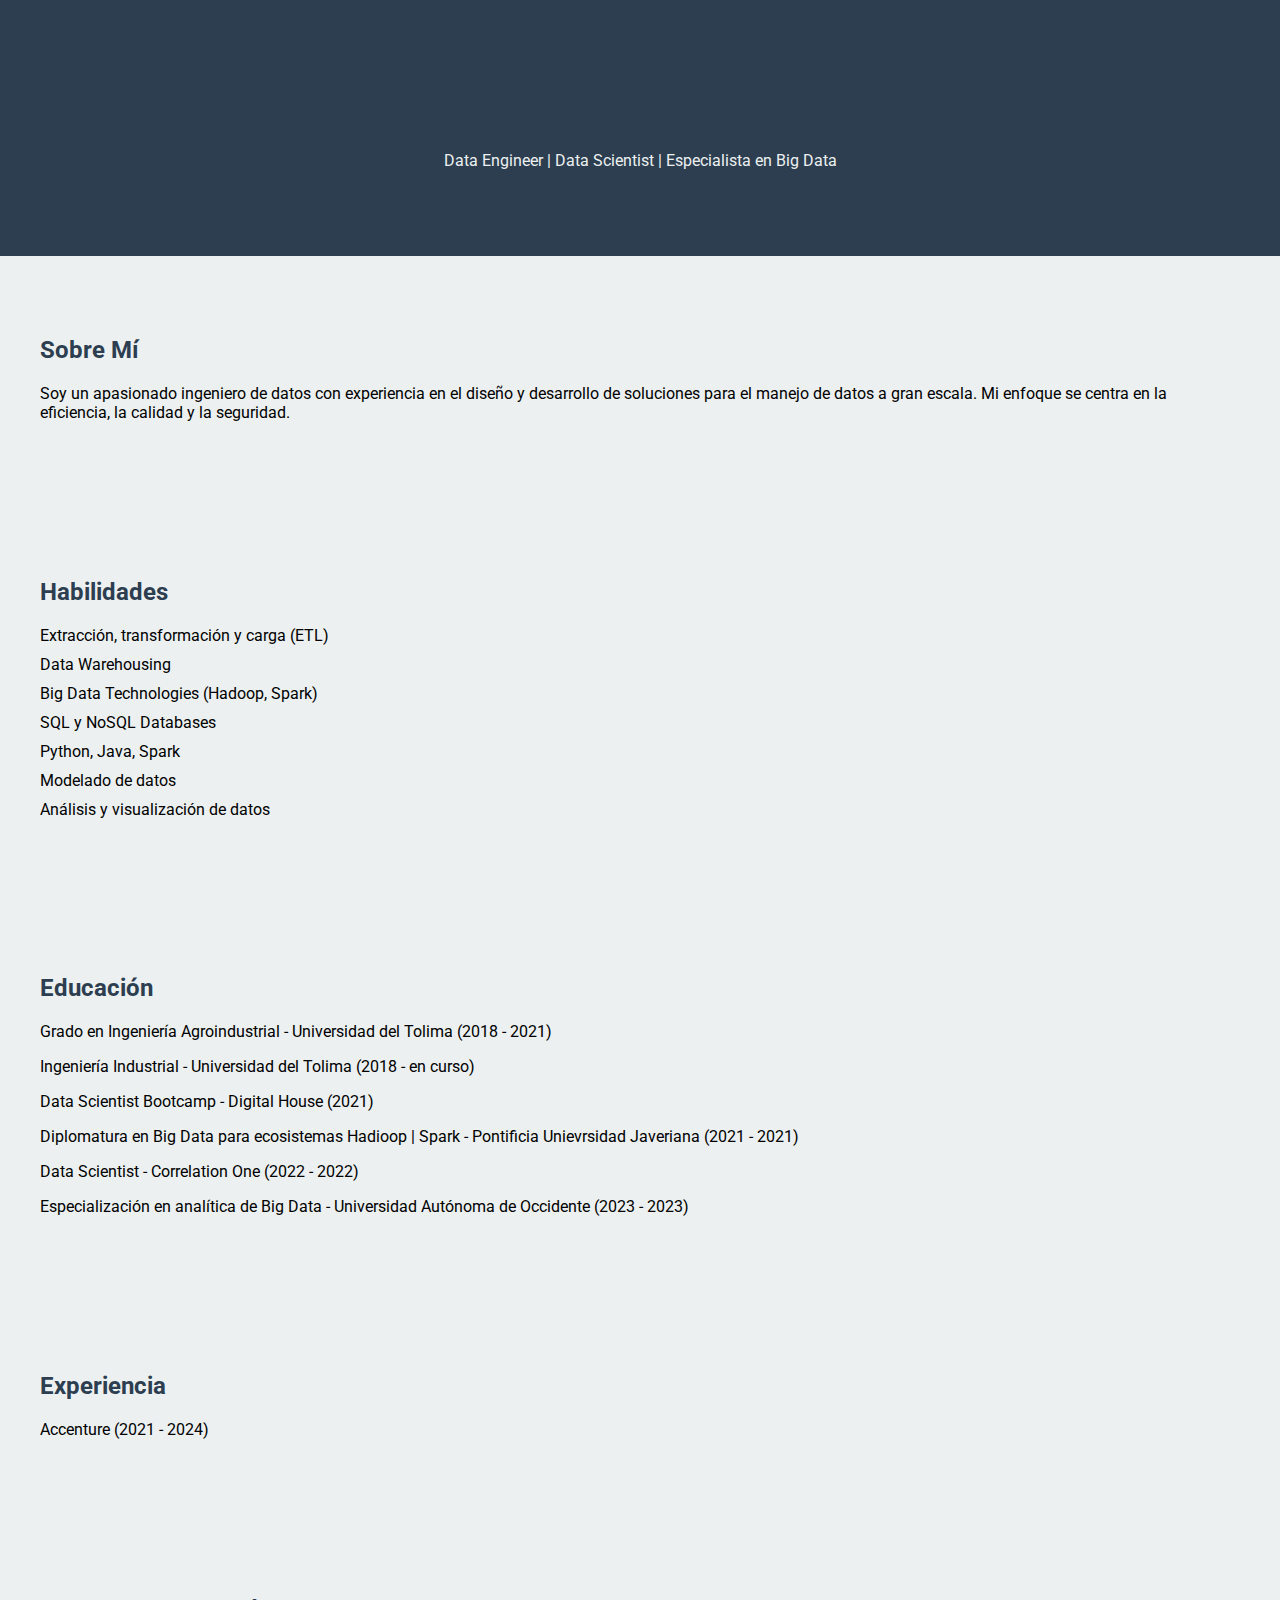
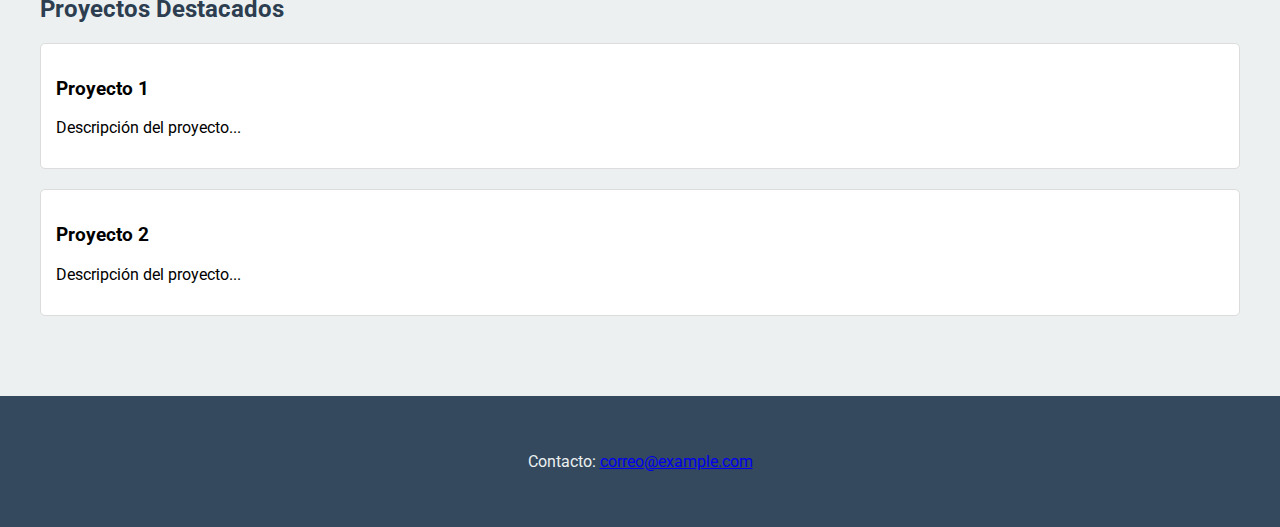
<file: index.html>
<!DOCTYPE html>
<html lang="es">
<head>
    <meta charset="UTF-8">
    <meta name="viewport" content="width=device-width, initial-scale=1.0">
    <title>Portafolio de Data Engineer</title>
    <link rel="stylesheet" href="https://fonts.googleapis.com/css?family=Roboto">
    <link rel="stylesheet" href="style.css">
</head>
<body>

    <header>
        <div class="container">
            <h1>Leyton Jean Piere Castro Clavijo</h1>
            <p>Data Engineer | Data Scientist | Especialista en Big Data</p>
        </div>
    </header>

    <section class="about-me">
        <div class="container">
            <h2>Sobre Mí</h2>
            <p>Soy un apasionado ingeniero de datos con experiencia en el diseño y desarrollo de soluciones para el manejo de datos a gran escala. Mi enfoque se centra en la eficiencia, la calidad y la seguridad.</p>
        </div>
    </section>

    <section class="skills">
        <div class="container">
            <h2>Habilidades</h2>
            <ul>
                <li>Extracción, transformación y carga (ETL)</li>
                <li>Data Warehousing</li>
                <li>Big Data Technologies (Hadoop, Spark)</li>
                <li>SQL y NoSQL Databases</li>
                <li>Python, Java, Spark</li>
                <li>Modelado de datos</li>
                <li>Análisis y visualización de datos</li>
            </ul>
        </div>
    </section>

    <section class="education">
        <div class="container">
            <h2>Educación</h2>
            <p>Grado en Ingeniería Agroindustrial - Universidad del Tolima (2018 - 2021)</p>
            <p>Ingeniería Industrial - Universidad del Tolima (2018 - en curso)</p>
            <p>Data Scientist Bootcamp - Digital House (2021)</p>
            <p>Diplomatura en Big Data para ecosistemas Hadioop | Spark - Pontificia Unievrsidad Javeriana (2021 - 2021)</p>
            <p>Data Scientist - Correlation One (2022 - 2022)</p>
            <p>Especialización en analítica de Big Data - Universidad Autónoma de Occidente (2023 - 2023)</p>
            <!-- Puedes agregar más información sobre tu educación aquí -->
        </div>
    </section>

    <section class="experience">
        <div class="container">
            <h2>Experiencia</h2>
            <p>Accenture (2021 - 2024)</p>
            <!-- Puedes agregar más información sobre tu educación aquí -->
        </div>
    </section>

    <section class="projects">
        <div class="container">
            <h2>Proyectos Destacados</h2>
            <!-- Puedes agregar información sobre tus proyectos aquí -->
            <div class="project">
                <h3>Proyecto 1</h3>
                <p>Descripción del proyecto...</p>
            </div>
            <div class="project">
                <h3>Proyecto 2</h3>
                <p>Descripción del proyecto...</p>
            </div>
        </div>
    </section>

    <footer>
        <div class="container">
            <p>Contacto: <a href="mailto:correo@example.com">correo@example.com</a></p>
        </div>
    </footer>

</body>
</html>
</file>
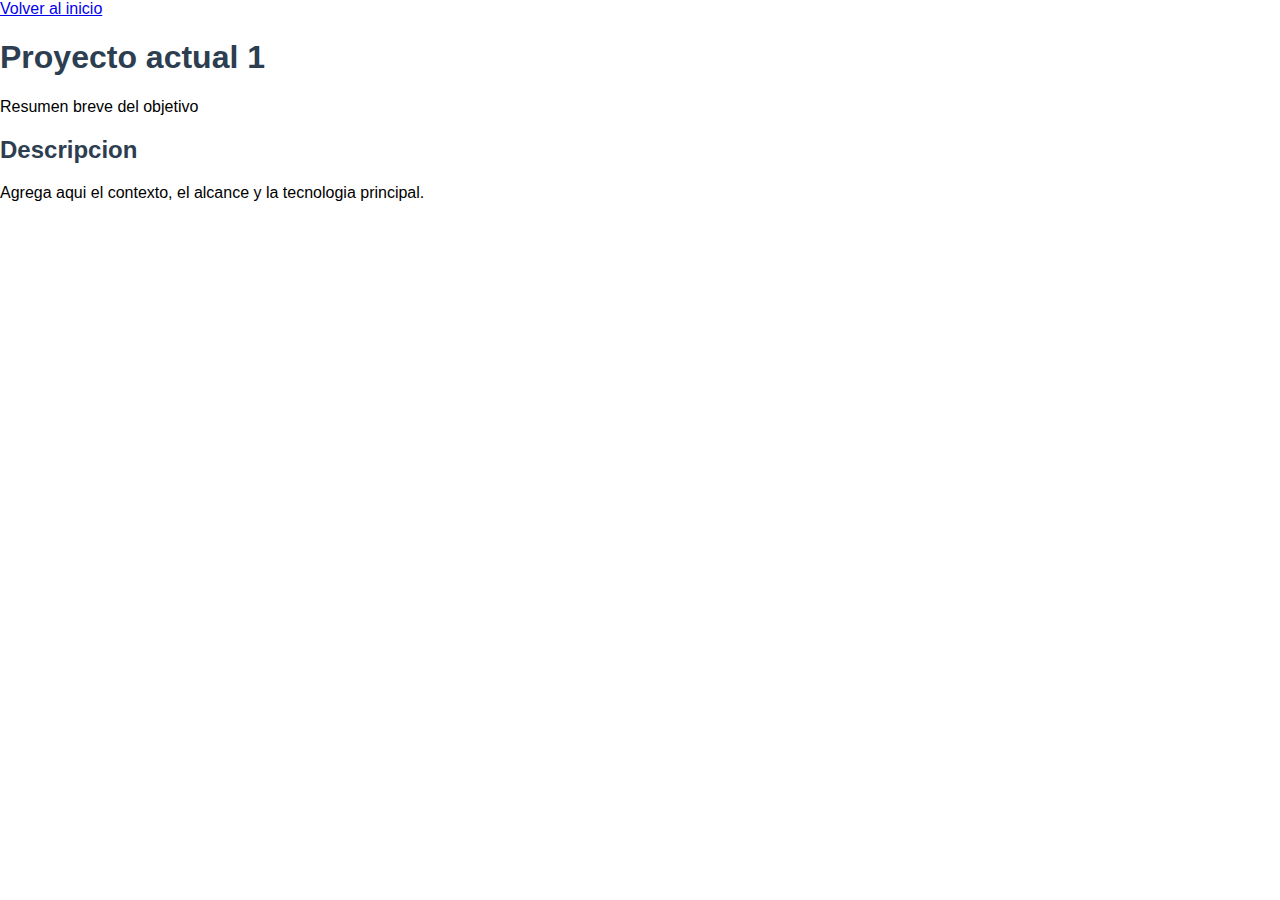
<file: proyectos/proyecto-actual-1.html>
<!DOCTYPE html>
<html lang="es">
<head>
    <meta charset="UTF-8">
    <meta name="viewport" content="width=device-width, initial-scale=1.0">
    <title>Proyecto actual 1 | Leyton Jean Piere Castro Clavijo</title>
    <link rel="preconnect" href="https://fonts.googleapis.com">
    <link rel="preconnect" href="https://fonts.gstatic.com" crossorigin>
    <link href="https://fonts.googleapis.com/css2?family=Fraunces:opsz,wght@9..144,600;700&family=Space+Grotesk:wght@400;500;600&display=swap" rel="stylesheet">
    <link rel="stylesheet" href="../style.css">
</head>
<body>
    <div class="page single">
        <main class="content">
            <section class="section-card" style="--delay: 0.1s;">
                <a class="back-link" href="../index.html">Volver al inicio</a>
                <h1>Proyecto actual 1</h1>
                <p class="lead">Resumen breve del objetivo</p>
            </section>

            <section class="section-card" style="--delay: 0.2s;">
                <h2>Descripcion</h2>
                <p>Agrega aqui el contexto, el alcance y la tecnologia principal.</p>
            </section>
        </main>
    </div>
</body>
</html>
</file>
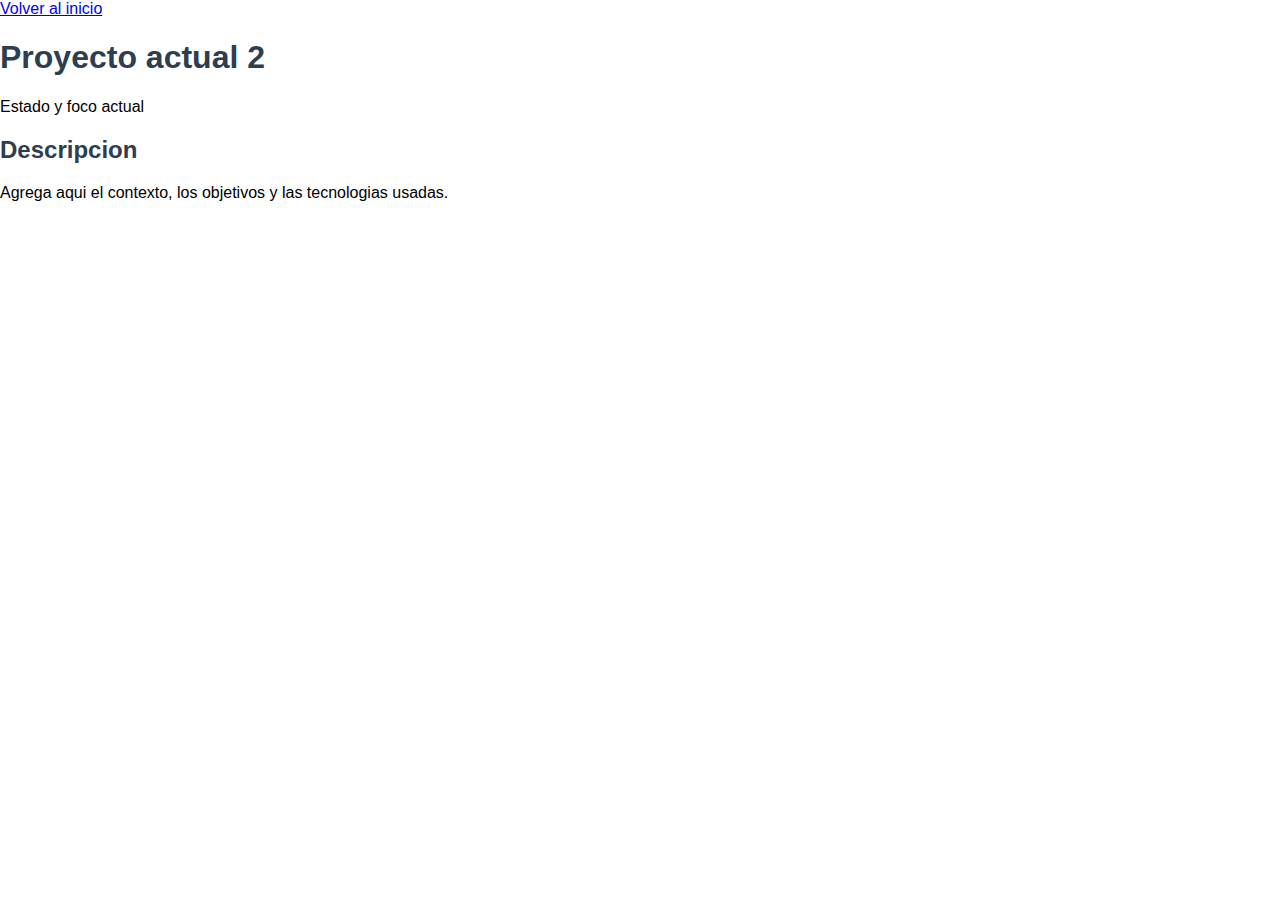
<file: proyectos/proyecto-actual-2.html>
<!DOCTYPE html>
<html lang="es">

<head>
    <meta charset="UTF-8">
    <meta name="viewport" content="width=device-width, initial-scale=1.0">
    <title>Proyecto actual 2 | Leyton Jean Piere Castro Clavijo</title>
    <link rel="preconnect" href="https://fonts.googleapis.com">
    <link rel="preconnect" href="https://fonts.gstatic.com" crossorigin>
    <link href="https://fonts.googleapis.com/css2?family=Space+Grotesk:wght@400;500;600&display=swap" rel="stylesheet">
    <link rel="stylesheet" href="../style.css">
</head>

<body>
    <div class="page single">
        <main class="content">
            <section class="section-card" style="--delay: 0.1s;">
                <a class="back-link" href="../index.html">Volver al inicio</a>
                <h1>Proyecto actual 2</h1>
                <p class="lead">Estado y foco actual</p>
            </section>

            <section class="section-card" style="--delay: 0.2s;">
                <h2>Descripcion</h2>
                <p>Agrega aqui el contexto, los objetivos y las tecnologias usadas.</p>
            </section>
        </main>
    </div>
</body>

</html>
</file>
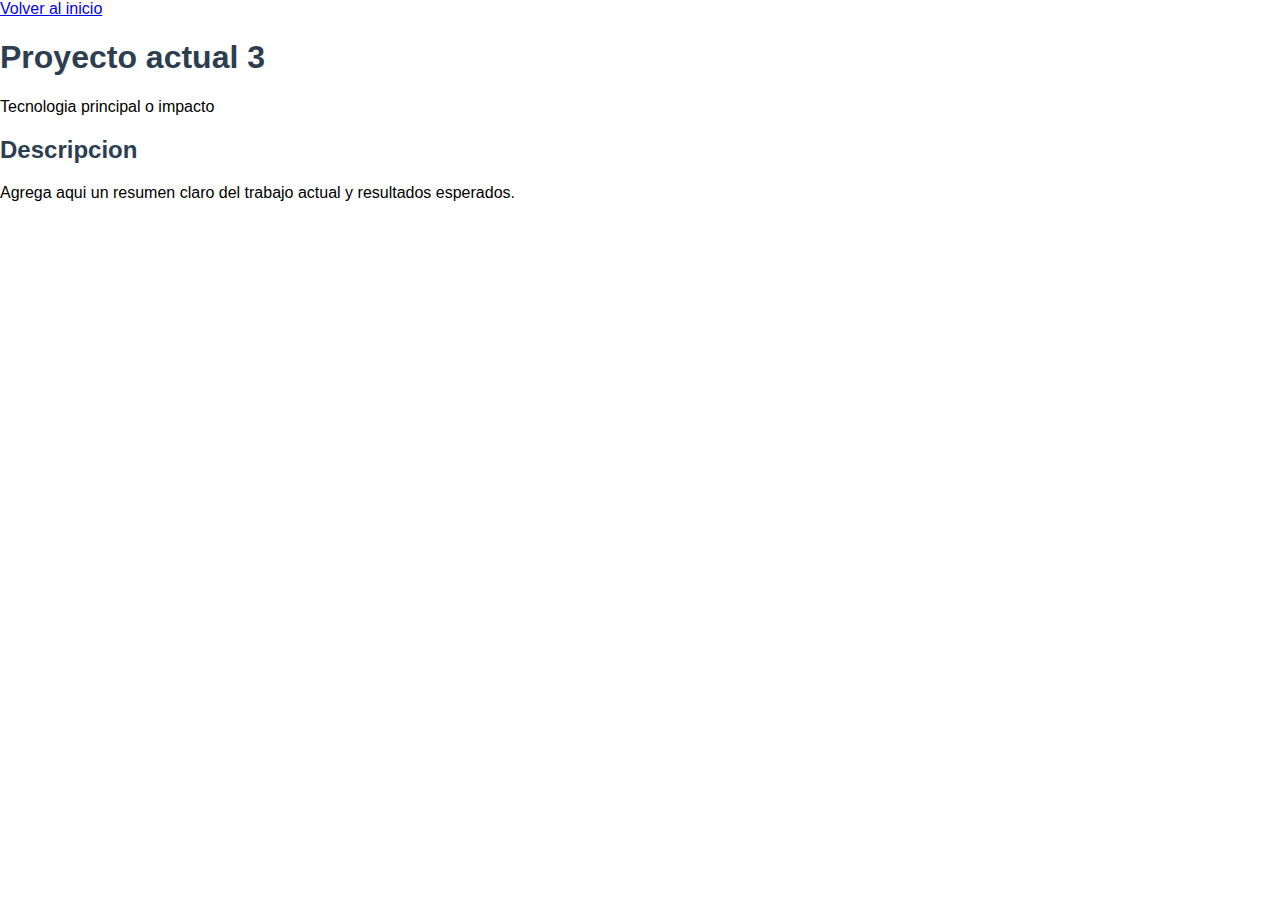
<file: proyectos/proyecto-actual-3.html>
<!DOCTYPE html>
<html lang="es">

<head>
    <meta charset="UTF-8">
    <meta name="viewport" content="width=device-width, initial-scale=1.0">
    <title>Proyecto actual 3 | Leyton Jean Piere Castro Clavijo</title>
    <link rel="preconnect" href="https://fonts.googleapis.com">
    <link rel="preconnect" href="https://fonts.gstatic.com" crossorigin>
    <link href="https://fonts.googleapis.com/css2?family=Space+Grotesk:wght@400;500;600&display=swap" rel="stylesheet">
    <link rel="stylesheet" href="../style.css">
</head>

<body>
    <div class="page single">
        <main class="content">
            <section class="section-card" style="--delay: 0.1s;">
                <a class="back-link" href="../index.html">Volver al inicio</a>
                <h1>Proyecto actual 3</h1>
                <p class="lead">Tecnologia principal o impacto</p>
            </section>

            <section class="section-card" style="--delay: 0.2s;">
                <h2>Descripcion</h2>
                <p>Agrega aqui un resumen claro del trabajo actual y resultados esperados.</p>
            </section>
        </main>
    </div>
</body>

</html>
</file>
<file: style.css>
body {
    font-family: 'Roboto', sans-serif;
    margin: 0;
    padding: 0;
    box-sizing: border-box;
}

.container {
    max-width: 1200px;
    margin: 0 auto;
    padding: 20px;
}

header {
    background-color: #2c3e50;
    color: #ecf0f1;
    text-align: center;
    padding: 50px 0;
}

.about-me,
.skills,
.education,
.experience,
.projects {
    background-color: #ecf0f1;
    padding: 40px 0;
}

h1, h2 {
    color: #2c3e50;
}

ul {
    list-style: none;
    padding: 0;
}

ul li {
    margin-bottom: 10px;
}

.project {
    background-color: #ffffff;
    border: 1px solid #dcdcdc;
    border-radius: 5px;
    padding: 15px;
    margin-bottom: 20px;
}

footer {
    background-color: #34495e;
    color: #ecf0f1;
    text-align: center;
    padding: 20px 0;
}
</file>
